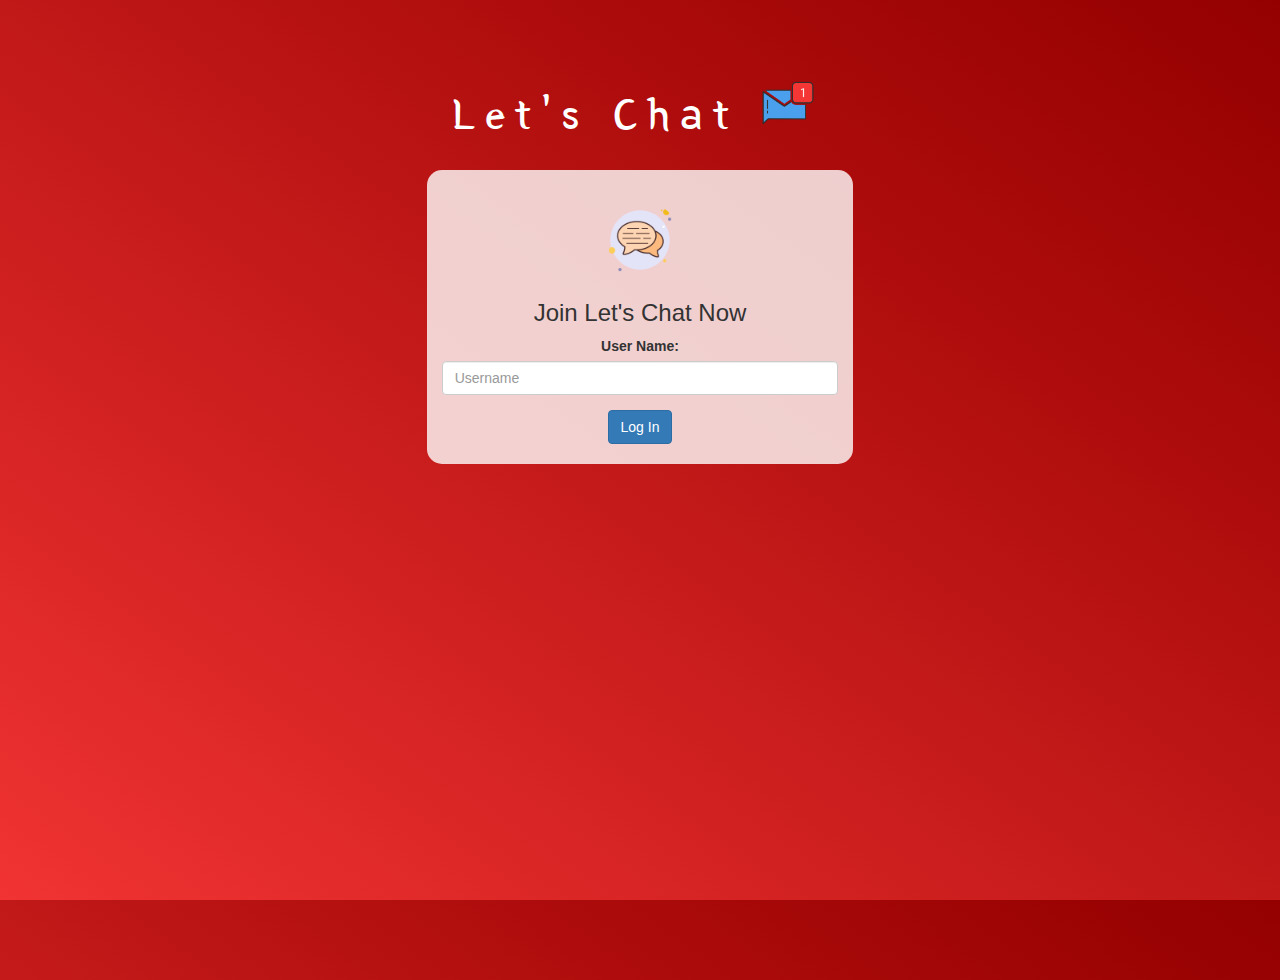
<file: index.html>
<!DOCTYPE html>

<html>

<head>
	<title> Let's Chat </title>
	<link href="https://fonts.googleapis.com/css?family=Yeon+Sung&display=swap" rel="stylesheet">
	<meta name="viewport" content="width=device-width, initial-scale=1">

	<link rel="stylesheet" href="https://maxcdn.bootstrapcdn.com/bootstrap/3.4.0/css/bootstrap.min.css">
	<script src="https://ajax.googleapis.com/ajax/libs/jquery/3.4.1/jquery.min.js"></script>
	<script src="https://maxcdn.bootstrapcdn.com/bootstrap/3.4.0/js/bootstrap.min.js"></script>

	<link rel="stylesheet" type="text/css" href="style.css">
	<script src="chat.js"></script>
</head>

<body>
	<center>
		<h1 class="header"> Let's Chat
			<sup><img src="m2.png"></sup>
		</h1>
		<div class="col-lg-4 col-md-6 col-sm-6 col-xs-11 LoginDiv">
			<img src="Chat.png" class="logo">
			<h3> Join Let's Chat Now </h3>
			<div class="form-group">
				<label> User Name: </label>
				<input type="text" id="Username" class="form-control" placeholder="Username">
			</div>
			<button id="Login" class="btn btn-primary" onclick="AddUser()"> Log In </button>
			<br><br>
		</div>
	</center>
</body>

</html>
</file>
<file: style.css>
html,
body {
	height: 100%;
	margin: 0;
}

body {
	background-image: linear-gradient(to right top, #f13333, #d92525, #c11818, #aa0a0a, #940000);
}

.header {
	color: white;
	font-family: 'Yeon Sung';
	font-size: 45px;
	letter-spacing: 10px;
	margin-top: 80px;
}

.header img {
	width: 80px;
	margin-left: -15px;
}

.LoginDiv {
	background: rgba(255, 255, 255, 0.8);
	float: none;
	border-radius: 15px;
}

.logo {
	width: 80px;
	margin-top: 30px;
	border-radius: 40px;
}

#LoginButton {
	width: 80%;
	border-radius: 15px;
}

.roomname {
	cursor: pointer;
	font-size: 20px;
}


#LogOut {
	font-size: 20px;
	float: right;
}


#Output {
	padding: 10px;
	width: 80%;
	background: rgba(255, 255, 255, 0.8);
	border-radius: 15px;
}

.Room {
	width: 80%;
}

.InputDiv label {
	color: white;
	font-size: 20px;
}


.page {
	position: fixed;
	bottom: 0px;
	width: 100%;
	background: rgba(255, 255, 255, 0.8);
}

.page label {
	color: black;
}

.page #msg {
	width: 80%;
}

.page button {
	margin-top: 15px;
	width: 50%;
}

.ColorWhite {
	color: white
}

.tick {
	width: 20px;
}

.message {
	padding-left: 5px;
	color: grey;
}
</file>
